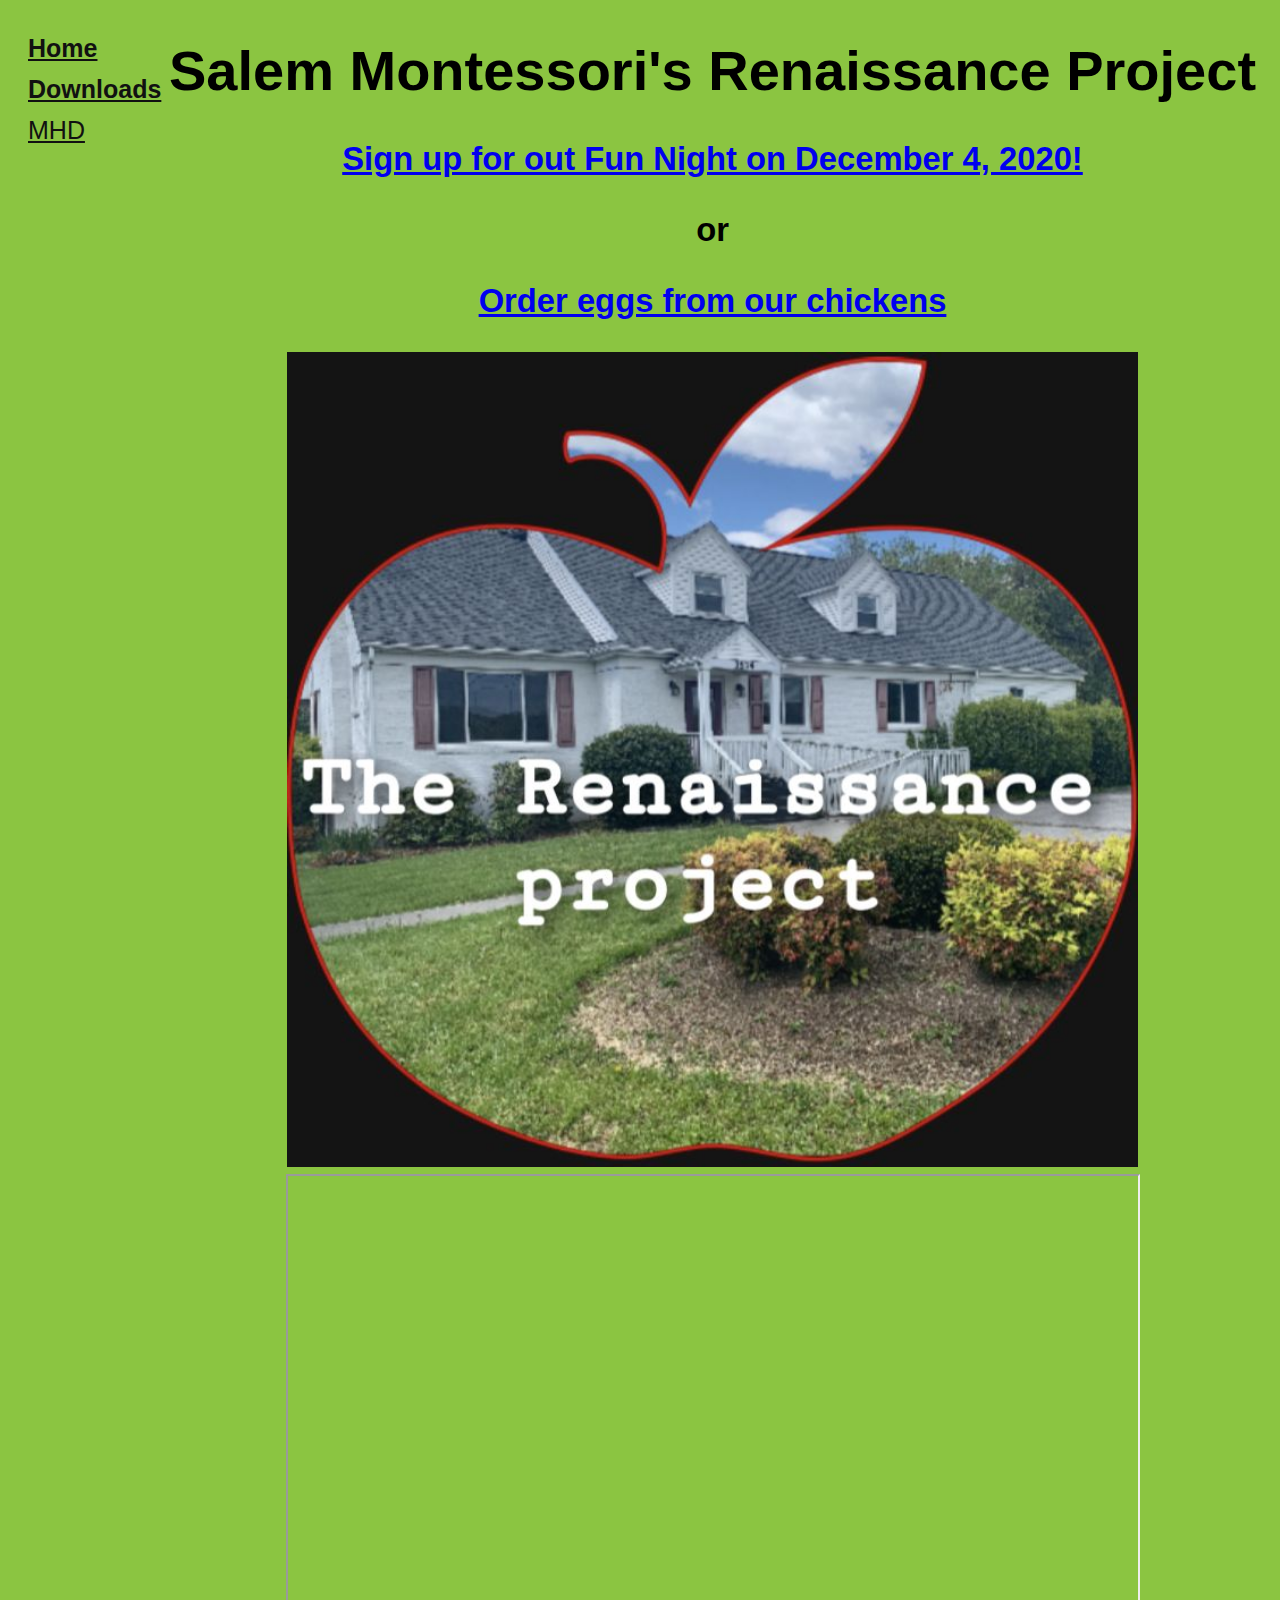
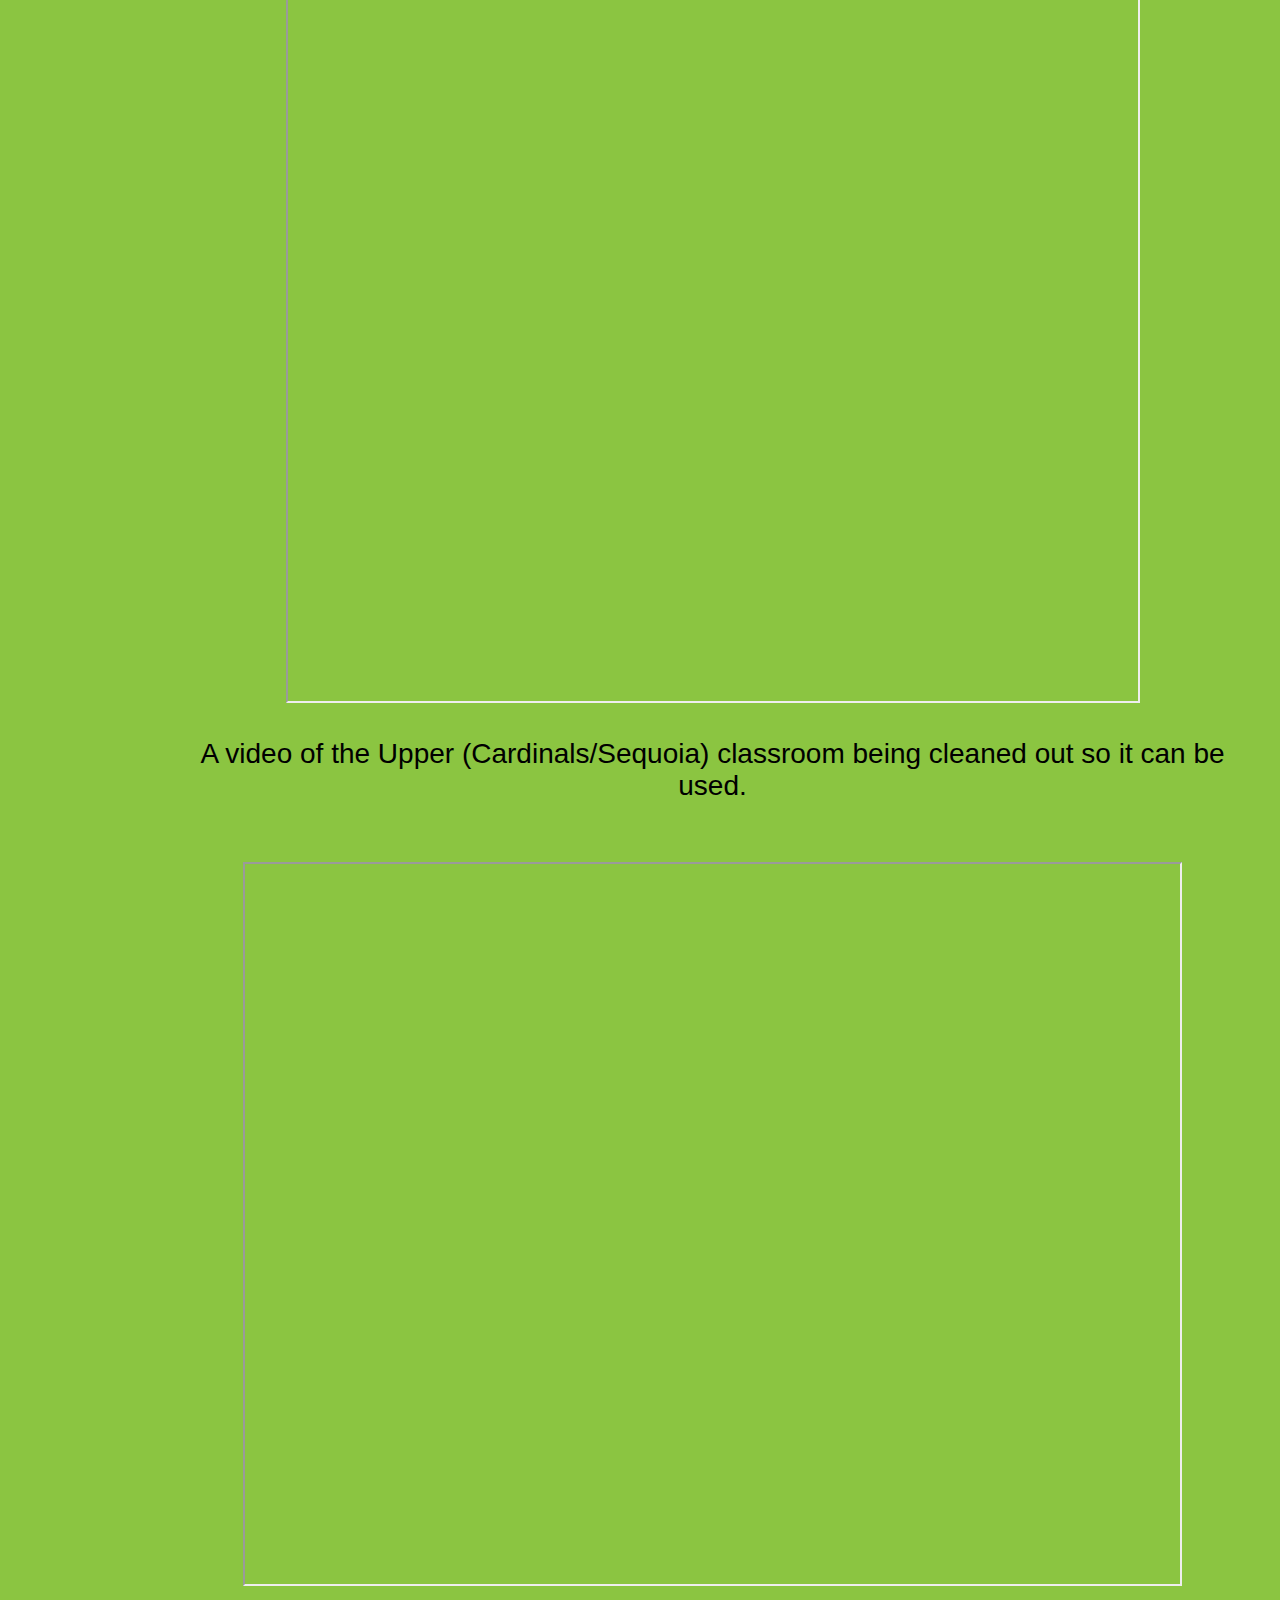
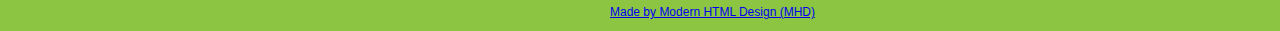
<file: index.html>
<!DOCTYPE html>
<html>
<head>
<title>Renaissance Project | Home</title>
<meta name="description" content="Project Renaissance Home Page to look at a blog and coming soon, order eggs from our chickens!" />
<meta name="keywords" tags="Project Renaissance, SMS, Salem Montessori School, Roanoke, Salem, Roanoke Blvd, Schools, Montessori, Blog" />
<meta name="viewport" content="width=device-width, initial-scale=1">
<link rel="stylesheet" href="stylesheet.css" type="text/css">
<link href="https://fonts.googleapis.com/css2?family=Roboto+Slab&display=swap" rel="stylesheet">
<link rel="icon" href="https://www.salemmontessori.org/wp-content/uploads/2020/02/cropped-LogoCircle-RGB-32x32.png" sizes="32x32">
<link rel="icon" href="https://www.salemmontessori.org/wp-content/uploads/2020/02/cropped-LogoCircle-RGB-192x192.png" sizes="192x192">
<link rel="apple-touch-icon" href="https://www.salemmontessori.org/wp-content/uploads/2020/02/cropped-LogoCircle-RGB-180x180.png">
<meta name="msapplication-TileImage" content="https://www.salemmontessori.org/wp-content/uploads/2020/02/cropped-LogoCircle-RGB-270x270.png">
<meta name="msvalidate.01" content="E7DAC56225B81288CFC10149F8DB9B26" />
</head>
<body>

<div class="sidenav">
  <a href="https://projectrenaissancesms.github.io/movingsms/index.html"><u><b>Home</b></u></a>
  <a href="https://projectrenaissancesms.github.io/movingsms/downloads.html"><u><b>Downloads</b></u></a>
  <a href="https://github.com/ModernHtmlDesignGitHub"><u>MHD</u></a>
  <!--<a href="#contact">Contact</a>-->
</div>

<div class="main">
    <h1>Salem Montessori's Renaissance Project</h1>
  <span>
  <a href="https://projectrenaissancesms.github.io/movingsms/blog/christmas-fun-night.html"><h3>Sign up for out Fun Night on December 4, 2020!</h3></a>
  <h3> or </h3>
  <a href="https://projectenaissancesms.github.io/movingsms/egg.html"><h3>Order eggs from our chickens</h3></a>
  </span>
    <!---<p>Project Renaissance is the project, announced to the Students on Friday, May 1st.</p>--->
    <img src="https://projectrenaissancesms.github.io/movingsms/assets/pr.jpg" height="815px" alt="Project Renaissance Cover">
    <br>
    <iframe src="assets/ExcitingNews.pdf" width="850" height="1125px"></iframe>
    <!---<p>Below is the "Exciting News" letter sent to the parents.</p>--->
      <p>A video of the Upper (Cardinals/Sequoia) classroom being cleaned out so it can be used.</p>
      <br>
    <iframe src="https://projectrenaissancesms.github.io/movingsms/assets/MovingIn.mp4" width="85%" height="720"></iframe>
    <a href="https://github.com/ModernHtmlDesignGitHub/">
    <p style="font-size: 12px;">Made by Modern HTML Design (MHD)</p>
  </a>
</div>  

</body>
</html>
</file>
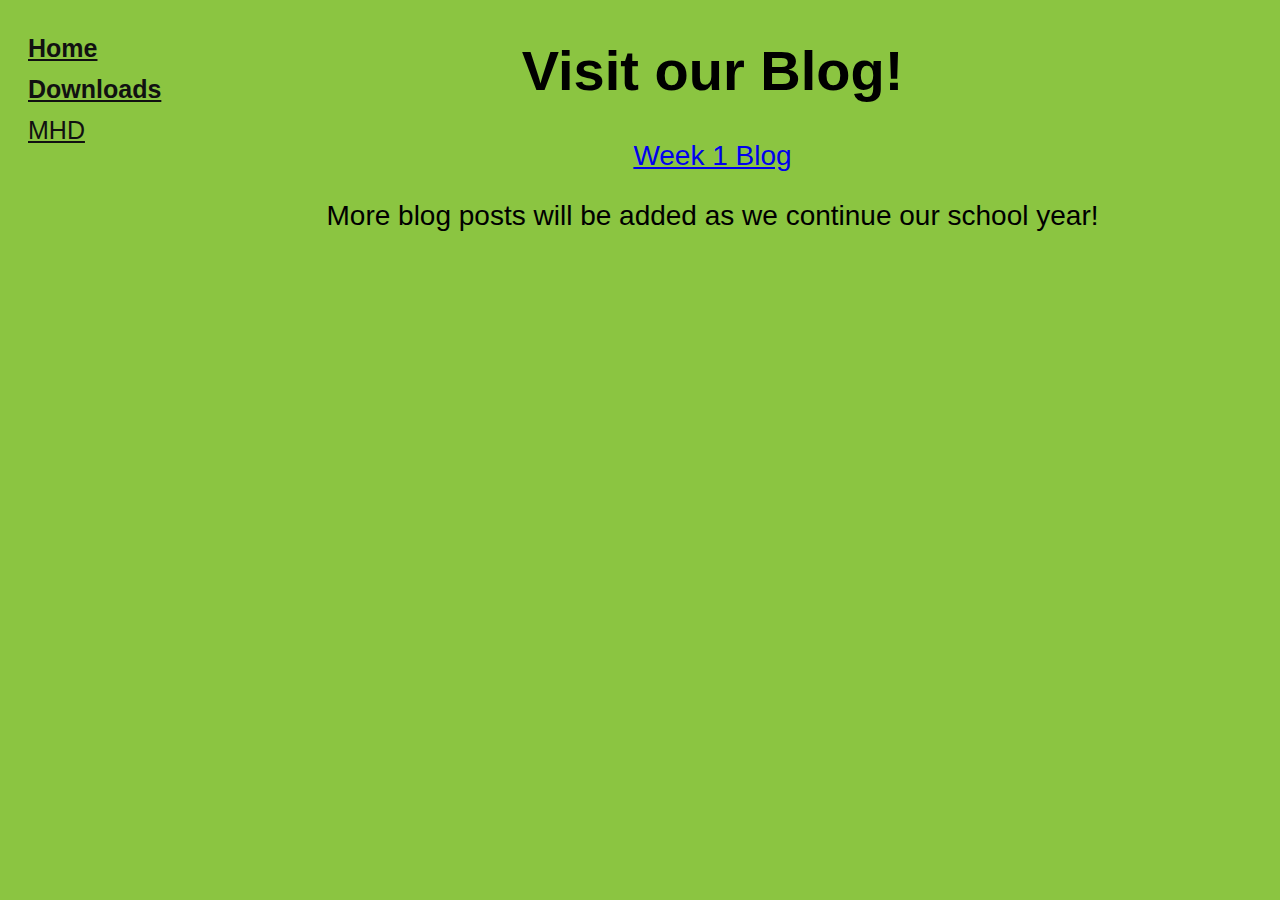
<file: blog/index.html>
<!DOCTYPE html>
<html>
    <head>
        <title>Blogs | Renissance Blog</title>
        <meta name="viewport" content="width=device-width, initial-scale=1">
        <link rel="stylesheet" href="https://projectrenaissancesms.github.io/movingsms/stylesheet.css" type="text/css">
        <!--<link href="https://fonts.googleapis.com/css2?family=Roboto+Slab&display=swap" rel="stylesheet">-->
        <link rel="icon" href="https://www.salemmontessori.org/wp-content/uploads/2020/02/cropped-LogoCircle-RGB-32x32.png" sizes="32x32">
        <link rel="icon" href="https://www.salemmontessori.org/wp-content/uploads/2020/02/cropped-LogoCircle-RGB-192x192.png" sizes="192x192">
        <link rel="apple-touch-icon" href="https://www.salemmontessori.org/wp-content/uploads/2020/02/cropped-LogoCircle-RGB-180x180.png">
        <meta name="msapplication-TileImage" content="https://www.salemmontessori.org/wp-content/uploads/2020/02/cropped-LogoCircle-RGB-270x270.png">
        <link rel="canonical" href="https://projectrenaissancesms.github.io/movingsms/blog/index.html">
    </head>
    <body>

        <div class="sidenav">
            <a href="https://projectrenaissancesms.github.io/movingsms/index.html"><u><b>Home</b></u></a>
            <a href="https://projectrenaissancesms.github.io/movingsms/downloads.html"><u><b>Downloads</b></u></a>
            <a href="https://github.com/ModernHtmlDesignGitHub"><u>MHD</u></a>
            <!--<a href="#contact">Contact</a>-->
          </div>

        <div class="main">
            <h1>Visit our Blog!</h1>
            <a href="https://projectrenaissancesms.github.io/movingsms/blog/week1.html"><p>Week 1 Blog</p></a>
            <p>More blog posts will be added as we continue our school year!</p>
        </div>
    </body>
</html>
</file>
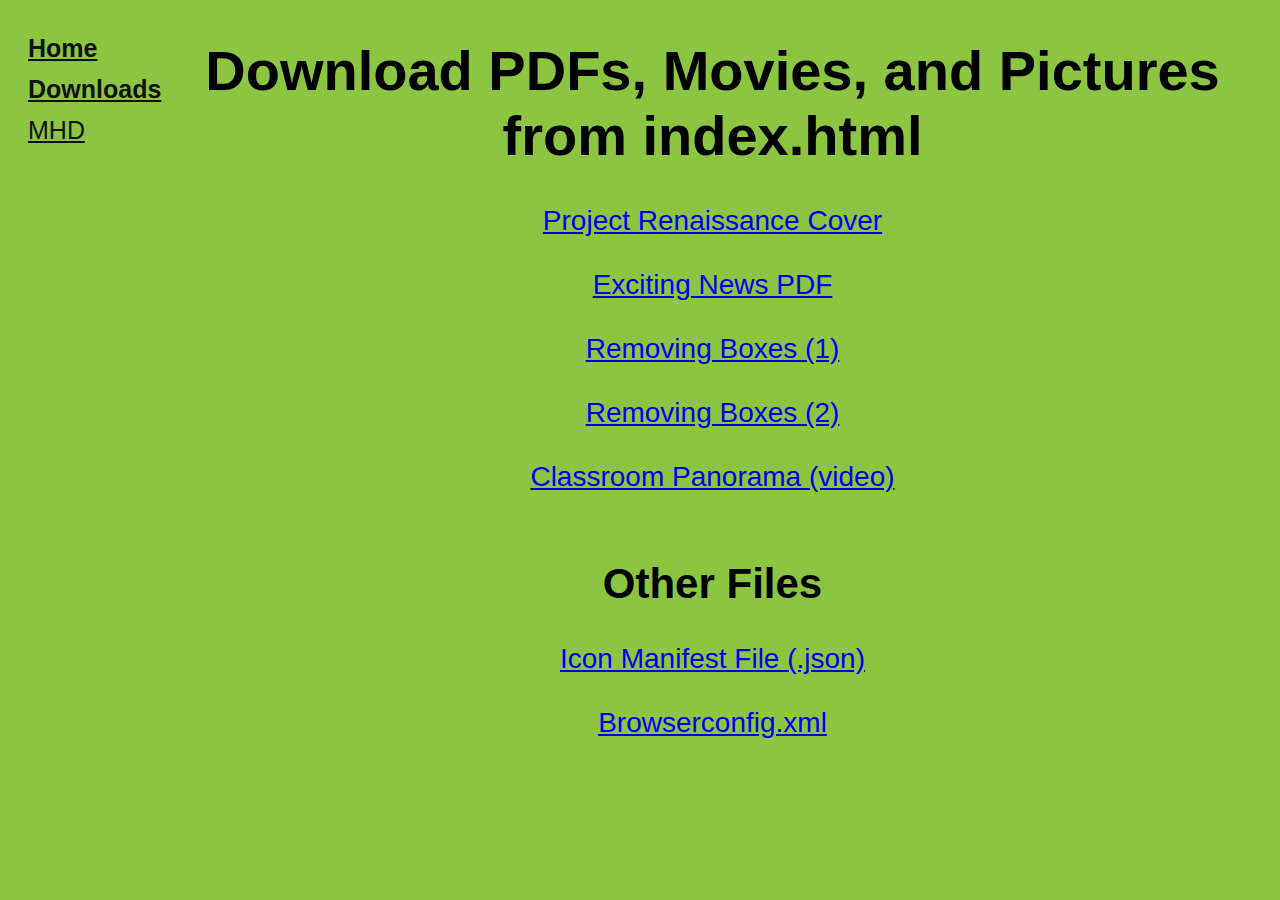
<file: downloads.html>
<!DOCTYPE html>
<!--[if lte IE 6]><html class="preIE7 preIE8 preIE9"><![endif]-->
<!--[if IE 7]><html class="preIE8 preIE9"><![endif]-->
<!--[if IE 8]><html class="preIE9"><![endif]-->
<!--[if gte IE 9]><!--><html><!--<![endif]-->
  <head>
    <meta charset="UTF-8">
    <title>Renaissance Project | Downloads</title>
    <meta name="viewport" content="width=device-width, initial-scale=1">
    <link rel="stylesheet" href="https://projectrenaissancesms.github.io/movingsms/stylesheet.css" type="text/css">
    <link href="https://fonts.googleapis.com/css2?family=Roboto+Slab&display=swap" rel="stylesheet">
    <link rel="icon" href="https://www.salemmontessori.org/wp-content/uploads/2020/02/cropped-LogoCircle-RGB-32x32.png" sizes="32x32">
    <link rel="icon" href="https://www.salemmontessori.org/wp-content/uploads/2020/02/cropped-LogoCircle-RGB-192x192.png" sizes="192x192">
    <link rel="apple-touch-icon" href="https://www.salemmontessori.org/wp-content/uploads/2020/02/cropped-LogoCircle-RGB-180x180.png">
    <meta name="msapplication-TileImage" content="https://www.salemmontessori.org/wp-content/uploads/2020/02/cropped-LogoCircle-RGB-270x270.png">
    </head>
    <body>
    
    <div class="sidenav">
      <a href="https://projectrenaissancesms.github.io/movingsms/index.html"><u><b>Home</b></u></a>
      <a href="https://projectrenaissancesms.github.io/movingsms/downloads.html"><u><b>Downloads</b></u></a>
      <a href="https://github.com/ModernHtmlDesignGitHub"><u>MHD</u></a>
      <!--<a href="#contact">Contact</a>-->
    </div>
  </head>
  <body>
    <div class="main">
<h1>Download PDFs, Movies, and Pictures from index.html</h1>
<a href="pr.jpg" download="PRcover">Project Renaissance Cover</a>
<br>
<br>
<a href="https://projectrenaissancesms.github.io/movingsms/assets/ExcitingNews.pdf" download="ExcitingNews">Exciting News PDF</a>
<br>
<br>
<a href="https://projectrenaissancesms.github.io/movingsms/assets/MovingBoxes1.jpg" download="MovingBoxes">Removing Boxes (1)</a>
<br>
<br>
<a href="https://projectrenaissancesms.github.io/movingsms/assets/MovingBoxes2.jpg" download="MovingBoxes">Removing Boxes (2)</a>
<br>
<br>
<a href="https://projectrenaissancesms.github.io/movingsms/assets/MovingIn.mp4" download="MovingIn">Classroom Panorama (video)</a>
<br>
<br>
<h2>Other Files</h2>
<a href="https://projectrenaissancesms.github.io/movingsms/assets/images/manifest.json" download="IconManifest">Icon Manifest File (.json)</a>
<br>
<br>
<a href="https://projectrenaissancesms.github.io/movingsms/assets/images/browserconfig.xml" download="XML">Browserconfig.xml</a>
<br>
<br>
    </div>
  </body>
</html>
</file>
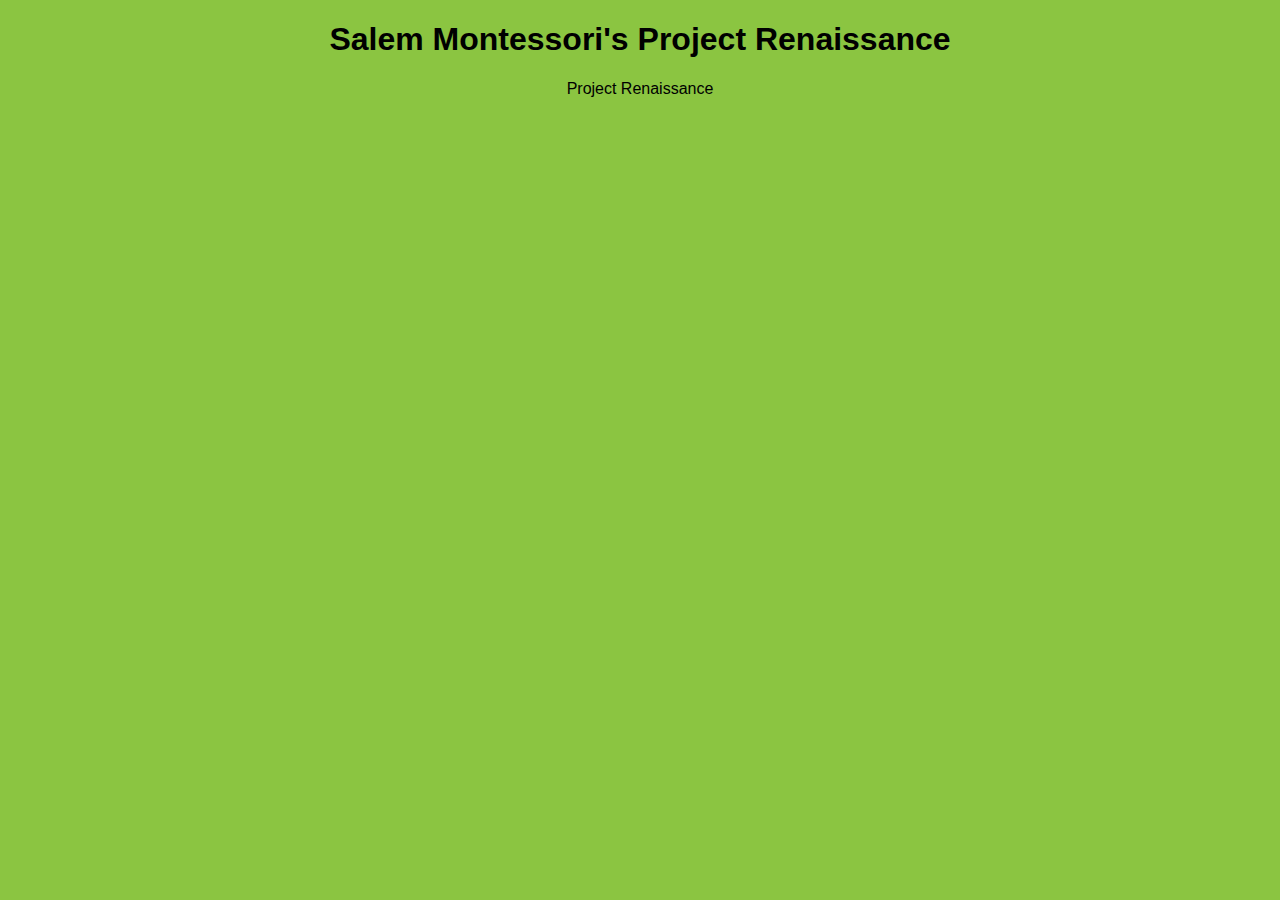
<file: ProjectRenaissance.html>
<!DOCTYPE html>
<!--[if lte IE 6]><html class="preIE7 preIE8 preIE9"><![endif]-->
<!--[if IE 7]><html class="preIE8 preIE9"><![endif]-->
<!--[if IE 8]><html class="preIE9"><![endif]-->
<!--[if gte IE 9]><!--><html><!--<![endif]-->
  <head>
    <meta charset="UTF-8">
    <title>Project Renaissance</title>
  <link href="https://fonts.googleapis.com/css2?family=Roboto+Slab&display=swap" rel="stylesheet">
  <link rel="stylesheet" href="stylesheet.css" type="text/css">
  <link rel="shortcut icon" href="icon/favicon.ico">
  <link rel="apple-touch-icon" href="icon/apple-icon.png">
  <link rel="icon" size="192x192" href="icon/android-icon-192x192.png">
  </head>
  <body>
  <h1>Salem Montessori's Project Renaissance</h1>
  <p>Project Renaissance</p>
  </body>
</html>
</file>
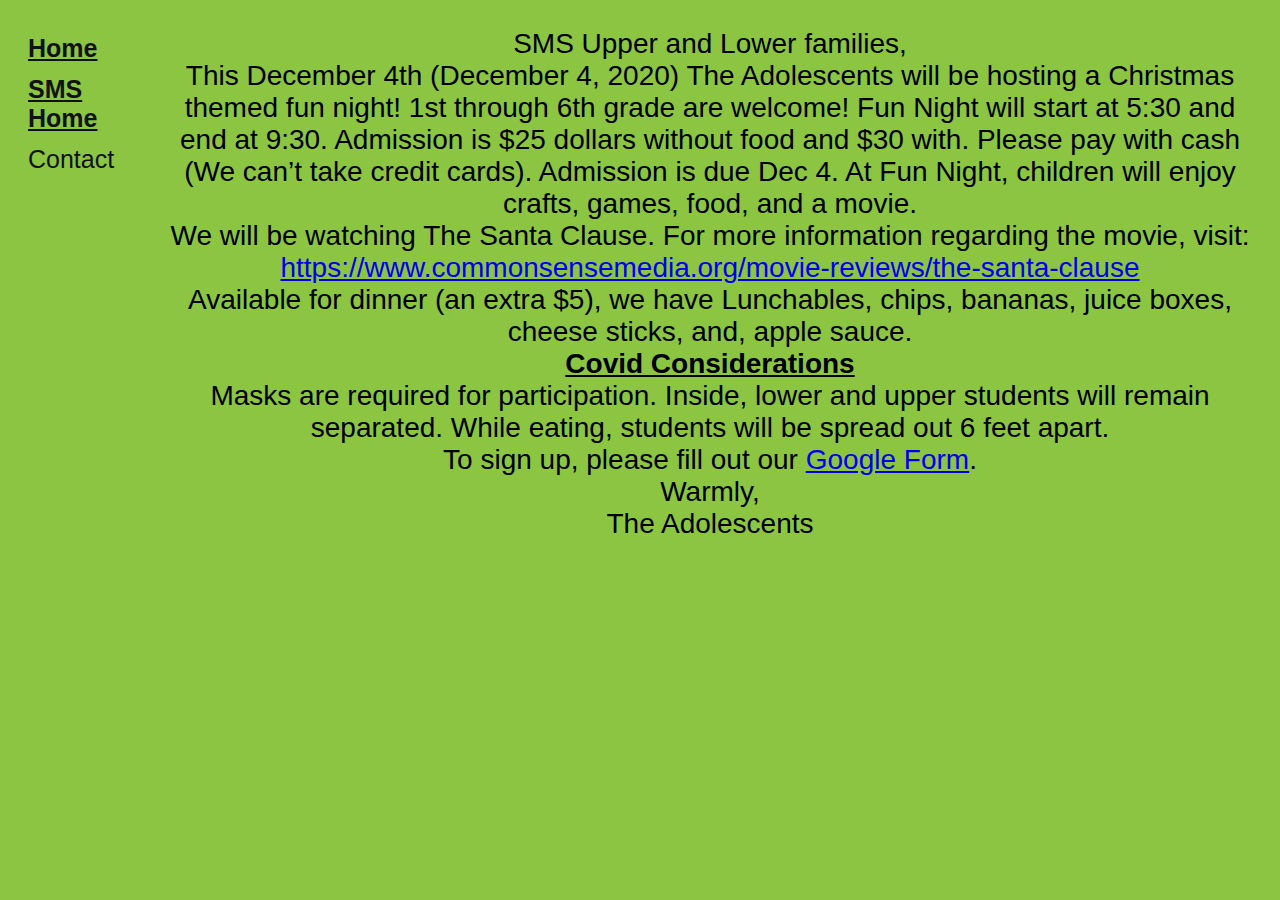
<file: blog/christmas-fun-night.html>
<!DOCTYPE html>
<html>
<head>
<title>Renaissance Project | Home</title>
<meta name="description" content="Project Renaissance Home Page to look at a blog and coming soon, order eggs from our chickens!" />
<meta name="keywords" tags="Project Renaissance, SMS, Salem Montessori School, Roanoke, Salem, Roanoke Blvd, Schools, Montessori, Blog" />
<meta name="viewport" content="width=device-width, initial-scale=1">
<link rel="stylesheet" href="https://projectrenaissancesms.github.io/movingsms/stylesheet.css" type="text/css">
<link href="https://fonts.googleapis.com/css2?family=Roboto+Slab&display=swap" rel="stylesheet">
<link rel="icon" href="https://www.salemmontessori.org/wp-content/uploads/2020/02/cropped-LogoCircle-RGB-32x32.png" sizes="32x32">
<link rel="icon" href="https://www.salemmontessori.org/wp-content/uploads/2020/02/cropped-LogoCircle-RGB-192x192.png" sizes="192x192">
<link rel="apple-touch-icon" href="https://www.salemmontessori.org/wp-content/uploads/2020/02/cropped-LogoCircle-RGB-180x180.png">
<meta name="msapplication-TileImage" content="https://www.salemmontessori.org/wp-content/uploads/2020/02/cropped-LogoCircle-RGB-270x270.png">
<meta name="msvalidate.01" content="E7DAC56225B81288CFC10149F8DB9B26" />
</head>
<body>

<div class="sidenav">
  <a href="https://projectrenaissancesms.github.io/movingsms/index.html"><u><b>Home</b></u></a>
  <a href="https://salemmontessori.org"><u><b>SMS Home</b></u></a>
  <!--<a href="https://github.com/ModernHtmlDesignGitHub"><u>MHD</u></a>-->
  <a href="mailto:alan.burr.m@gmail.com">Contact</a>
</div>

<div class="main">
    <p style="padding-right: 5px;">
    SMS Upper and Lower families,<br />

    This December 4th (December 4, 2020) The Adolescents will be hosting a Christmas themed fun night! 1st through 6th grade are welcome! Fun Night will start at 5:30 and end at 9:30. 
Admission is $25 dollars without food and $30 with. Please pay with cash (We can’t take credit cards). Admission is due Dec 4. At Fun Night, children will enjoy crafts, games, food, and a movie.<br />

	We will be watching The Santa Clause. For more information regarding the movie, visit: <a href="https://www.commonsensemedia.org/movie-reviews/the-santa-clause">https://www.commonsensemedia.org/movie-reviews/the-santa-clause</a><br />

  Available for dinner (an extra $5), we have Lunchables, chips, bananas, juice boxes, cheese sticks, and, apple sauce.<br />

  <b><u>Covid Considerations</u></b><br />
  Masks are required for participation. Inside, lower and upper students will remain separated. While eating, students will be spread out 6 feet apart.<br />

  To sign up, please fill out our <a href="https://forms.gle/KAE8iC2okLo89ToA8">Google Form</a>.<br /> 

  Warmly,<br />
  The Adolescents<br />
</p>
</div>  

</body>
</html>
</file>
<file: stylesheet.css>
body {
    background-color: #8bc541;
    text-align: center;
    font-size: 16px;
    font-family: 'Ubuntu',Helvetica,Arial,Lucida,sans-serif;
  }
  
  .sidenav {
    width: 150px;
    position: fixed;
    z-index: 1;
    top: 20px;
    left: 12px;
    background: #8bc541;
    overflow-x: hidden;
    padding: 8px 0;
    text-align: left;
    font-family: 'Ubuntu',Helvetica,Arial,Lucida,sans-serif;
  }
  
  .sidenav a {
    padding: 6px 8px 6px 16px;
    text-decoration: none;
    font-size: 25px;
    color: #111;
    display: block;
  }
  
  .sidenav a:hover {
    color: #547725;
  }
  
  .main {
    margin-left: 145px; /* Same width as the sidebar + left position in px */
    font-size: 28px; /* Increased text to enable scrolling */
    padding: 0px 10px;
    font-family: 'Ubuntu',Helvetica,Arial,Lucida,sans-serif;
  }
  
  @media screen and (max-height: 450px) {
    .sidenav {padding-top: 15px;}
    .sidenav a {font-size: 18px;}
  }
</file>
